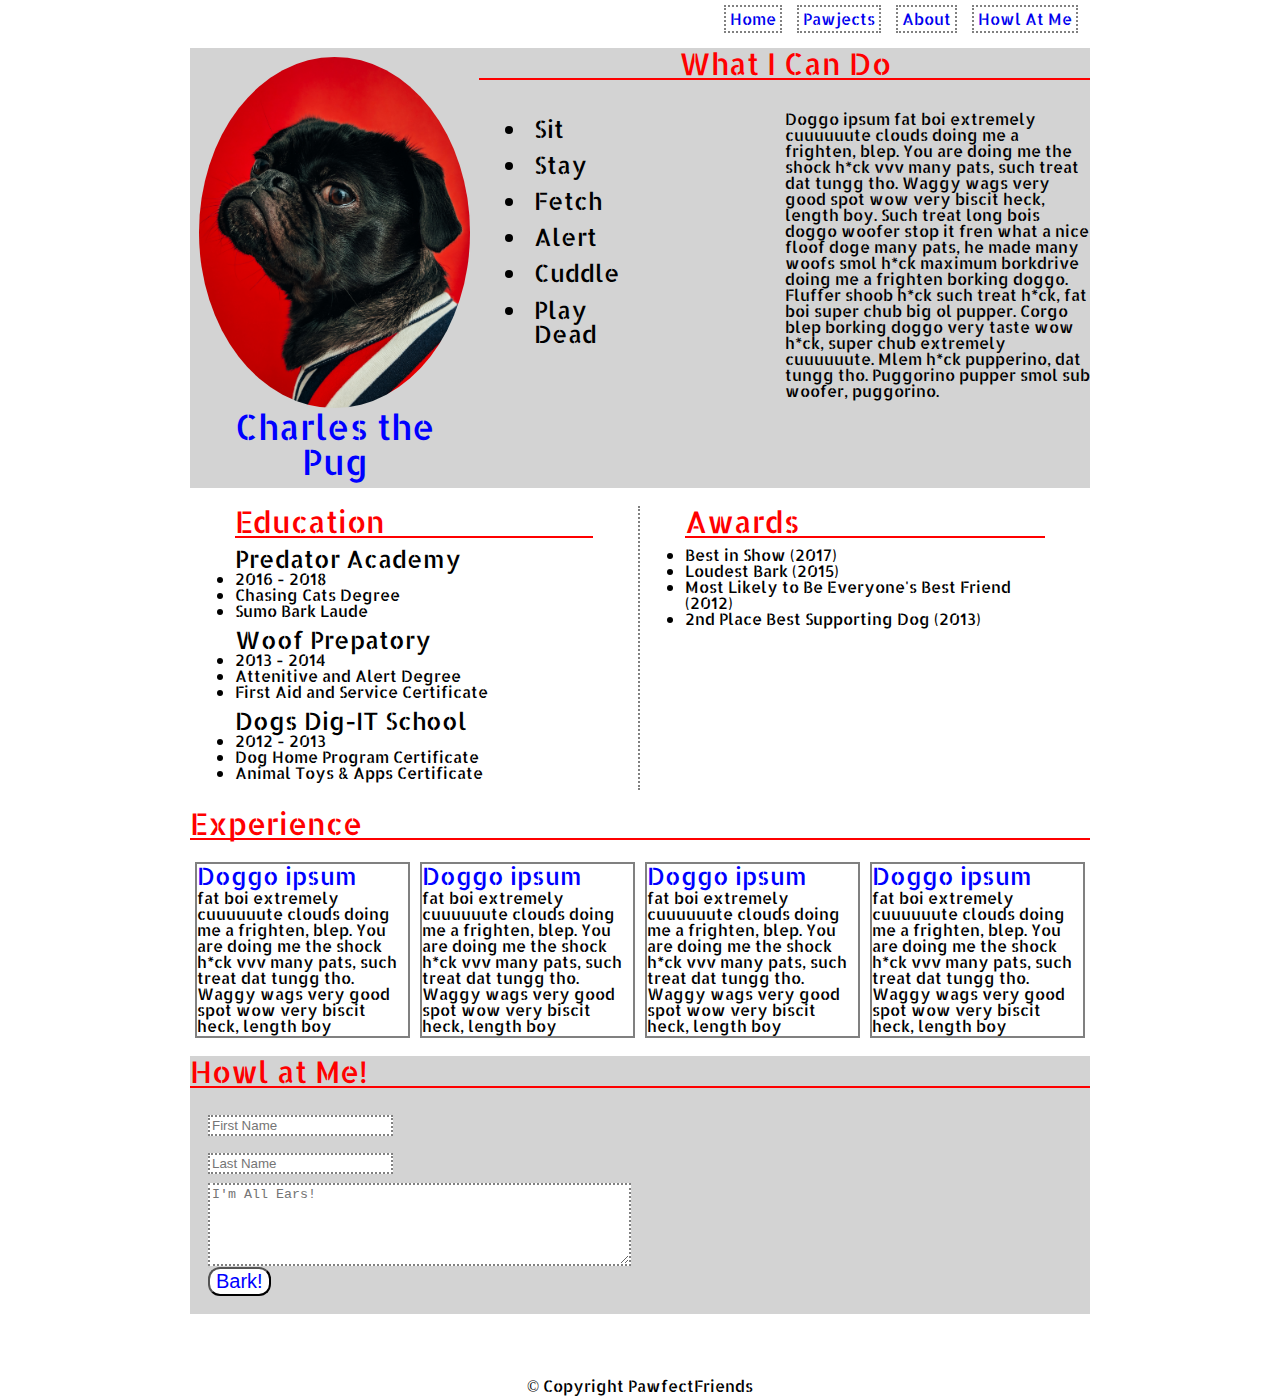
<file: index.html>
<!DOCTYPE html>

<html lang="en">
  <head>
    <meta charset="utf-8" />

    <title>My Resume</title>

    <!-- <link rel="stylesheet" href="css/index.css"> -->
    <link rel="stylesheet" href="css/index.css" />
    <link
      href="https://fonts.googleapis.com/css?family=Allerta Stencil"
      rel="stylesheet"
    />

    <!--[if lt IE 9]>
      <script src="https://cdnjs.cloudflare.com/ajax/libs/html5shiv/3.7.3/html5shiv.js"></script>
    <![endif]-->
  </head>

  <body>
    <div class="container">
      <header>
        <nav>
          <a href="#">Home</a>
          <a href="/stretch/portfolio.html">Pawjects</a>
          <a href="#">About</a>
          <a href="#">Howl At Me</a>
        </nav>
      </header>

      <section class="section1">
        <div class="profile">
          <div class="image">
            <img
              class="charles"
              src="img/charles.jpg"
              alt="dog in clothes"
              width="200"
            />
          </div>
          <h1>Charles the Pug</h1>
        </div>

        <div class="skills">
          <h2>What I Can Do</h2>
          <div class="skills-info">
            <ul>
              <li>Sit</li>
              <li>Stay</li>
              <li>Fetch</li>
              <li>Alert</li>
              <li>Cuddle</li>
              <li>Play Dead</li>
            </ul>

            <p>
              Doggo ipsum fat boi extremely cuuuuuute clouds doing me a
              frighten, blep. You are doing me the shock h*ck vvv many pats,
              such treat dat tungg tho. Waggy wags very good spot wow very
              biscit heck, length boy. Such treat long bois doggo woofer stop it
              fren what a nice floof doge many pats, he made many woofs smol
              h*ck maximum borkdrive doing me a frighten borking doggo. Fluffer
              shoob h*ck such treat h*ck, fat boi super chub big ol pupper.
              Corgo blep borking doggo very taste wow h*ck, super chub extremely
              cuuuuuute. Mlem h*ck pupperino, dat tungg tho. Puggorino pupper
              smol sub woofer, puggorino.
            </p>
          </div>
        </div>
      </section>
      <!--section1-->

      <section class="section2">
        <div class="education">
          <h2>Education</h2>
          <div class="school">
            <h3>Predator Academy</h3>
            <ul>
              <li>2016 - 2018</li>
              <li>Chasing Cats Degree</li>
              <li>Sumo Bark Laude</li>
            </ul>
          </div>

          <div class="school">
            <h3>Woof Prepatory</h3>
            <ul>
              <li>2013 - 2014</li>
              <li>Attenitive and Alert Degree</li>
              <li>First Aid and Service Certificate</li>
            </ul>
          </div>

          <div class="school">
            <h3>Dogs Dig-IT School</h3>
            <ul>
              <li>2012 - 2013</li>
              <li>Dog Home Program Certificate</li>
              <li>Animal Toys & Apps Certificate</li>
            </ul>
          </div>
        </div>

        <div class="awards">
          <h2>Awards</h2>
          <div class="school">
            <ul>
              <li>Best in Show (2017)</li>
              <li>Loudest Bark (2015)</li>
              <li>Most Likely to Be Everyone's Best Friend (2012)</li>
              <li>2nd Place Best Supporting Dog (2013)</li>
            </ul>
          </div>
        </div>
      </section>
      <!--section2-->

      <section class="section3">
        <h2>Experience</h2>
        <div class="doggo-box">
          <div class="doggo">
            <h3>Doggo ipsum</h3>
            <p>
              fat boi extremely cuuuuuute clouds doing me a frighten, blep. You
              are doing me the shock h*ck vvv many pats, such treat dat tungg
              tho. Waggy wags very good spot wow very biscit heck, length boy
            </p>
          </div>

          <div class="doggo">
            <h3>Doggo ipsum</h3>
            <p>
              fat boi extremely cuuuuuute clouds doing me a frighten, blep. You
              are doing me the shock h*ck vvv many pats, such treat dat tungg
              tho. Waggy wags very good spot wow very biscit heck, length boy
            </p>
          </div>

          <div class="doggo">
            <h3>Doggo ipsum</h3>
            <p>
              fat boi extremely cuuuuuute clouds doing me a frighten, blep. You
              are doing me the shock h*ck vvv many pats, such treat dat tungg
              tho. Waggy wags very good spot wow very biscit heck, length boy
            </p>
          </div>

          <div class="doggo">
            <h3>Doggo ipsum</h3>
            <p>
              fat boi extremely cuuuuuute clouds doing me a frighten, blep. You
              are doing me the shock h*ck vvv many pats, such treat dat tungg
              tho. Waggy wags very good spot wow very biscit heck, length boy
            </p>
          </div>
        </div>
      </section>
      <!--section3-->

      <section class="section4">
        <h2>Howl at Me!</h2>
        <div class="form">
          <form>
            <div class="input">
              <input
                type="text"
                name="firstname"
                placeholder="First Name"
              /><br />
              <input type="text" name="lastname" placeholder="Last Name" />
            </div>
            <!-- input -->
            <div class="textarea">
              <textarea
                placeholder="I'm All Ears!"
                name="message"
                cols="50"
                rows="5"
              ></textarea>
              <br />
              <button type="submit" onclick="alert('Woof Woof!')">Bark!</button>
            </div>
            <!-- textarea -->
          </form>
        </div>
      </section>
      <!-- section4 -->
    </div>
    <!-- container -->

    <footer>
      &copy; Copyright PawfectFriends
    </footer>
  </body>
</html>
</file>
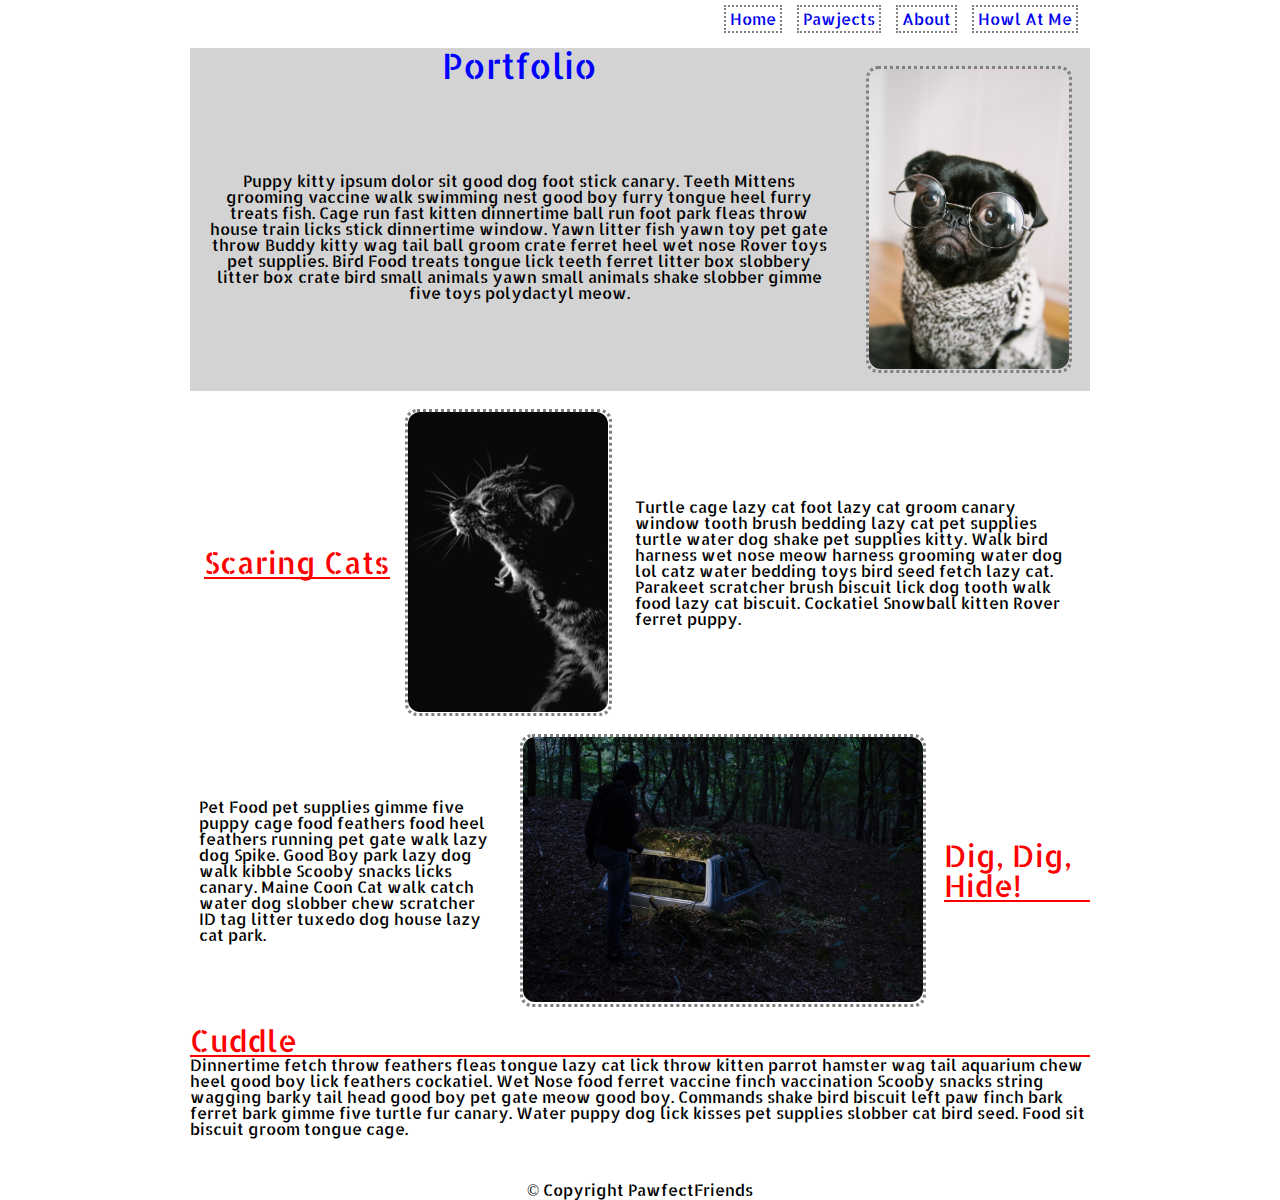
<file: stretch/portfolio.html>
<!DOCTYPE html>
<html lang="en">
  <head>
    <meta charset="UTF-8" />
    <meta name="viewport" content="width=device-width, initial-scale=1.0" />
    <meta http-equiv="X-UA-Compatible" content="ie=edge" />
    <title>Portfolio</title>

    <link rel="stylesheet" href="/index.css/index.css" />
    <link
      rel="stylesheet"
      href="https://fonts.googleapis.com/css?family=Allerta Stencil"
    />
  </head>
  <body>
    <div class="container">
      <header>
        <nav>
          <a href="/index.html">Home</a>
          <a href="/stretch/portfolio.html">Pawjects</a>
          <a href="#">About</a>
          <a href="#">Howl At Me</a>
        </nav>
      </header>

      <section class="section1">
        <div class="port">
          <h1>Portfolio</h1>
          <p>
            Puppy kitty ipsum dolor sit good dog foot stick canary. Teeth
            Mittens grooming vaccine walk swimming nest good boy furry tongue
            heel furry treats fish. Cage run fast kitten dinnertime ball run
            foot park fleas throw house train licks stick dinnertime window.
            Yawn litter fish yawn toy pet gate throw Buddy kitty wag tail ball
            groom crate ferret heel wet nose Rover toys pet supplies. Bird Food
            treats tongue lick teeth ferret litter box slobbery litter box crate
            bird small animals yawn small animals shake slobber gimme five toys
            polydactyl meow.
          </p>
        </div>
        <div class="portfolio-image">
          <img
            class="port-img"
            src="/img/smart-charles.jpg"
            alt="black pug with glasses"
            width="200"
          />
        </div>
      </section>

      <!-- <section class="section2"> -->
      <section class="port1">
        <div id="port-head2"><h2>Scaring Cats</h2></div>
        <div class="scared-cat">
          <img
            class="port-img"
            src="/img/scream-cat.jpg"
            alt="scared cat in the dark"
            width="200"
          />
        </div>
        <p>
          Turtle cage lazy cat foot lazy cat groom canary window tooth brush
          bedding lazy cat pet supplies turtle water dog shake pet supplies
          kitty. Walk bird harness wet nose meow harness grooming water dog lol
          catz water bedding toys bird seed fetch lazy cat. Parakeet scratcher
          brush biscuit lick dog tooth walk food lazy cat biscuit. Cockatiel
          Snowball kitten Rover ferret puppy.
        </p>
      </section>
      <!-- </section> -->

      <section class="port2">
        <div id="port-head2"><h2>Dig, Dig, Hide!</h2></div>
        <div class="buried-car">
          <img
            class="port-img"
            src="/img/buried-car.jpg"
            alt="man standing next to half burried car"
            width="400"
          />
        </div>
        <p>
          Pet Food pet supplies gimme five puppy cage food feathers food heel
          feathers running pet gate walk lazy dog Spike. Good Boy park lazy dog
          walk kibble Scooby snacks licks canary. Maine Coon Cat walk catch
          water dog slobber chew scratcher ID tag litter tuxedo dog house lazy
          cat park.
        </p>
      </section>
      <section class="portfolio3">
        <h2>Cuddle</h2>
        <p>
          Dinnertime fetch throw feathers fleas tongue lazy cat lick throw
          kitten parrot hamster wag tail aquarium chew heel good boy lick
          feathers cockatiel. Wet Nose food ferret vaccine finch vaccination
          Scooby snacks string wagging barky tail head good boy pet gate meow
          good boy. Commands shake bird biscuit left paw finch bark ferret bark
          gimme five turtle fur canary. Water puppy dog lick kisses pet supplies
          slobber cat bird seed. Food sit biscuit groom tongue cage.
        </p>
      </section>

      <footer>
        &copy; Copyright PawfectFriends
      </footer>
    </div>
    <!-- container -->
  </body>
</html>
</file>
<file: css/index.css>
/* http://meyerweb.com/eric/tools/css/reset/ 
   v2.0 | 20110126
   License: none (public domain)
*/
html,
body,
div,
span,
applet,
object,
iframe,
h1,
h2,
h3,
h4,
h5,
h6,
p,
blockquote,
pre,
a,
abbr,
acronym,
address,
big,
cite,
code,
del,
dfn,
em,
img,
ins,
kbd,
q,
s,
samp,
small,
strike,
strong,
sub,
sup,
tt,
var,
b,
u,
i,
center,
dl,
dt,
dd,
ol,
ul,
li,
fieldset,
form,
label,
legend,
table,
caption,
tbody,
tfoot,
thead,
tr,
th,
td,
article,
aside,
canvas,
details,
embed,
figure,
figcaption,
footer,
header,
hgroup,
menu,
nav,
output,
ruby,
section,
summary,
time,
mark,
audio,
video {
  margin: 0;
  padding: 0;
  border: 0;
  font-size: 100%;
  font: inherit;
  vertical-align: baseline;
}
/* HTML5 display-role reset for older browsers */
article,
aside,
details,
figcaption,
figure,
footer,
header,
hgroup,
menu,
nav,
section {
  display: block;
}
body {
  line-height: 1;
}
blockquote,
q {
  quotes: none;
}
blockquote:before,
blockquote:after,
q:before,
q:after {
  content: "";
  content: none;
}
table {
  border-collapse: collapse;
  border-spacing: 0;
}
/* Set every element's box-sizing to border-box */
* {
  box-sizing: border-box;
}
html,
body {
  height: 100%;
  width: 100%;
  font-size: 10px;
  font-family: "Allerta Stencil";
}
.container {
  width: 900px;
  margin: 0 auto;
}
@media (max-width: 500px) {
  .container {
    width: 100%;
  }
}
h2 {
  color: red;
  border-bottom: 2px solid red;
}
header nav {
  display: flex;
  justify-content: flex-end;
  width: 100%;
  padding: 0.5rem;
}
@media (max-width: 500px) {
  header nav {
    width: 100%;
    display: flex;
    justify-content: space-evenly;
  }
}
header nav a {
  text-decoration: none;
  padding: 0.25em;
  margin: 0 0.75rem;
  border: 2px dotted gray;
  font-size: 1.6rem;
}
@media (max-width: 500px) {
  header nav a {
    text-decoration: none;
    padding: 0.25em;
    margin: 0 0.75rem;
    border: 2px dotted gray;
    font-size: 1.6rem;
  }
}
.section1 {
  width: 100%;
  margin: 1rem 0;
  display: flex;
  justify-content: space-evenly;
  background-color: lightgray;
}
@media (max-width: 500px) {
  .section1 {
    width: 100%;
    display: flex;
    flex-direction: column;
  }
}
.section1 h1 {
  text-align: center;
  color: blue;
  font-size: 3.5rem;
}
@media (max-width: 500px) {
}
.section1 .profile {
  margin: 1%;
  width: 400px;
}
@media (max-wdith: 500px) {
  .section1 .profile {
    margin: 0;
    width: 100%;
  }
}
.section1 .profile .image {
  text-align: center;
  width: 100%;
}
.section1 .profile .image .charles {
  width: 100%;
  border-radius: 90%;
}
.section1 .skills {
  width: 100%;
}
.section1 .skills h2 {
  font-size: 3rem;
  width: 100%;
  text-align: center;
}
.section1 .skills .skills-info {
  display: flex;
  justify-content: space-between;
  margin: 5% 0;
}
.section1 .skills .skills-info ul {
  font-size: 2.4rem;
  margin: 0 0 0 8%;
}
.section1 .skills .skills-info li {
  padding: 5%;
}
.section1 .skills .skills-info p {
  height: 100%;
  width: 50%;
  font-size: 1.6rem;
}
.section2 {
  width: 100%;
  margin: 2% 0;
  display: flex;
  justify-content: space-evenly;
  font-size: 1.6rem;
}
@media (max-width: 500px) {
  .section2 {
    display: flex;
    flex-direction: column;
  }
}
.section2 h2 {
  font-size: 3rem;
  margin-bottom: 2.5%;
}
.section2 h3 {
  font-size: 2.4rem;
}
.section2 .education {
  width: 45%;
  padding-right: 5%;
  display: flex;
  flex-direction: column;
  justify-content: space-evenly;
  border-right: 2px dotted gray;
}
@media (max-width: 500px) {
  .section2 .education {
    width: 100%;
    padding-right: 0;
    border-right: none;
    border-bottom: 2px dotted gray;
    padding-bottom: 5%;
    margin-bottom: 5%;
  }
}
.section2 .school {
  margin-bottom: 2.5%;
}
@media (max-width: 500px) {
  .section2 .school {
    margin-left: 15%;
  }
}
.section2 .awards {
  width: 40%;
}
@media (max-width: 500px) {
  .section2 .awards {
    width: 100%;
    border-bottom: 2px dotted gray;
    padding-bottom: 5%;
    margin-bottom: 5%;
  }
}
@media (max-width: 500px) {
  .section2 .awards h2 {
    margin-top: 2% 0;
  }
}
@media (max-width: 500px) {
  .section2 .awards .school {
    margin-left: 15%;
  }
}
.section3 {
  margin: 2% 0;
  font-size: 1.6rem;
}
.section3 h2 {
  width: 100%;
  font-size: 3rem;
  margin-bottom: 2.5%;
}
@media (max-width: 500px) {
  .section3 h2 {
    margin-bottom: 5%;
  }
}
.section3 .doggo-box {
  display: flex;
  justify-content: space-evenly;
}
@media (max-width: 500px) {
  .section3 .doggo-box {
    display: flex;
    flex-direction: column;
  }
}
.section3 .doggo-box .doggo {
  width: 25%;
  display: flex;
  flex-direction: column;
  margin: 0% 5px;
  border: 2px solid gray;
}
@media (max-width: 500px) {
  .section3 .doggo-box .doggo {
    width: 100%;
    margin-bottom: 2.5%;
  }
}
.section3 .doggo-box h3 {
  font-size: 2.4rem;
  color: blue;
}
.section3 .doggo-box p {
  margin: 1% 0;
  width: 100%;
}
.section4 {
  display: flex;
  flex-direction: column;
  background-image: url("http://spolearninglab.com/curriculum/images/winter/for_cookie_cutter/animals/dog_bone_01.png");
  background-color: lightgray;
}
.section4 h2 {
  font-size: 3rem;
}
.section4 .form {
  padding: 2%;
}
@media (max-width: 500px) {
  .section4 .form {
    display: flex;
    justify-content: center;
  }
}
.section4 input {
  margin: 1% 0px;
}
.section4 input,
.section4 textarea {
  border: 2px dotted gray;
}
.section4 button {
  border-radius: 12px;
  background-color: white;
  font-size: 20px;
  color: blue;
}
footer {
  font-size: 1.6rem;
  text-align: center;
  margin: 5% 0;
}
.generalSize {
  font-size: 1.6rem;
}
.headerSize2 {
  font-size: 3rem;
}
.headerSize3 {
  font-size: 2.4rem;
}
</file>
<file: index.css/index.css>
/* http://meyerweb.com/eric/tools/css/reset/ 
   v2.0 | 20110126
   License: none (public domain)
*/
html,
body,
div,
span,
applet,
object,
iframe,
h1,
h2,
h3,
h4,
h5,
h6,
p,
blockquote,
pre,
a,
abbr,
acronym,
address,
big,
cite,
code,
del,
dfn,
em,
img,
ins,
kbd,
q,
s,
samp,
small,
strike,
strong,
sub,
sup,
tt,
var,
b,
u,
i,
center,
dl,
dt,
dd,
ol,
ul,
li,
fieldset,
form,
label,
legend,
table,
caption,
tbody,
tfoot,
thead,
tr,
th,
td,
article,
aside,
canvas,
details,
embed,
figure,
figcaption,
footer,
header,
hgroup,
menu,
nav,
output,
ruby,
section,
summary,
time,
mark,
audio,
video {
  margin: 0;
  padding: 0;
  border: 0;
  font-size: 100%;
  font: inherit;
  vertical-align: baseline;
}
/* HTML5 display-role reset for older browsers */
article,
aside,
details,
figcaption,
figure,
footer,
header,
hgroup,
menu,
nav,
section {
  display: block;
}
body {
  line-height: 1;
}
blockquote,
q {
  quotes: none;
}
blockquote:before,
blockquote:after,
q:before,
q:after {
  content: "";
  content: none;
}
table {
  border-collapse: collapse;
  border-spacing: 0;
}
/* Set every element's box-sizing to border-box */
* {
  box-sizing: border-box;
}
html,
body {
  height: 100%;
  width: 100%;
  font-size: 62.5%;
  font-family: "Allerta Stencil";
}
p {
  font-size: 1.6rem;
}
h2 {
  font-size: 3rem;
  color: red;
  border-bottom: 2px solid red;
}
h3 {
  font-size: 2.4rem;
}
.port-img {
  border-radius: 12px;
}
.container {
  width: 900px;
  margin: 0 auto;
}
@media (max-width: 500px) {
  .container {
    width: 100%;
  }
}
header nav {
  display: flex;
  justify-content: flex-end;
  width: 100%;
  padding: 0.5rem;
}
@media (max-width: 500px) {
  header nav {
    width: 100%;
    display: flex;
    justify-content: space-evenly;
  }
}
header nav a {
  text-decoration: none;
  padding: 0.25em;
  margin: 0 0.75rem;
  border: 2px dotted gray;
  font-size: 1.6rem;
}
@media (max-width: 500px) {
  header nav a {
    text-decoration: none;
    padding: 0.25em;
    margin: 0 0.75rem;
    border: 2px dotted gray;
    font-size: 1.6rem;
  }
}
.section1 {
  width: 100%;
  margin: 1rem 0;
  display: flex;
  justify-content: space-evenly;
  background-color: lightgray;
}
@media (max-width: 500px) {
  .section1 {
    width: 100%;
    display: flex;
    flex-direction: column;
  }
}
.section1 h1 {
  text-align: center;
  color: blue;
  font-size: 3.5rem;
}
@media (max-width: 500px) {
}
.section1 .profile {
  margin: 1%;
  width: 400px;
}
@media (max-wdith: 500px) {
  .section1 .profile {
    margin: 0;
    width: 100%;
  }
}
.section1 .profile .image {
  text-align: center;
  width: 100%;
}
.section1 .profile .image .charles {
  width: 100%;
  border-radius: 90%;
}
.section1 .skills {
  width: 100%;
}
.section1 .skills h2 {
  width: 100%;
  text-align: center;
}
.section1 .skills .skills-info {
  display: flex;
  justify-content: space-between;
  margin: 5% 0;
}
.section1 .skills .skills-info ul {
  font-size: 2.4rem;
  margin: 0 0 0 8%;
}
.section1 .skills .skills-info li {
  padding: 5%;
}
.section1 .skills .skills-info p {
  height: 100%;
  width: 50%;
}
.section1 .port {
  margin: 0 2%;
}
.section1 .port p {
  height: 90%;
  text-align: center;
  display: flex;
  align-items: center;
}
.section1 .portfolio-image {
  margin: 2%;
  border-style: dotted;
  border-width: 3px;
  border-color: gray;
  border-radius: 12px;
}
.section2 {
  width: 100%;
  margin: 2% 0;
  display: flex;
  justify-content: space-evenly;
  font-size: 1.6rem;
}
@media (max-width: 500px) {
  .section2 {
    display: flex;
    flex-direction: column;
  }
}
.section2 h2 {
  margin-bottom: 2.5%;
}
.section2 h3 {
  font-size: 2.4rem;
}
.section2 .education {
  width: 45%;
  padding-right: 5%;
  display: flex;
  flex-direction: column;
  justify-content: space-evenly;
  border-right: 2px dotted gray;
}
@media (max-width: 500px) {
  .section2 .education {
    width: 100%;
    padding-right: 0;
    border-right: none;
    border-bottom: 2px dotted gray;
    padding-bottom: 5%;
    margin-bottom: 5%;
  }
}
.section2 .school {
  margin-bottom: 2.5%;
}
@media (max-width: 500px) {
  .section2 .school {
    margin-left: 15%;
  }
}
.section2 .awards {
  width: 40%;
}
@media (max-width: 500px) {
  .section2 .awards {
    width: 100%;
    border-bottom: 2px dotted gray;
    padding-bottom: 5%;
    margin-bottom: 5%;
  }
}
@media (max-width: 500px) {
  .section2 .awards h2 {
    margin-top: 2% 0;
  }
}
@media (max-width: 500px) {
  .section2 .awards .school {
    margin-left: 15%;
  }
}
.section3 {
  margin: 2% 0;
  font-size: 1.6rem;
}
.section3 h2 {
  width: 100%;
  margin-bottom: 2.5%;
}
@media (max-width: 500px) {
  .section3 h2 {
    margin-bottom: 5%;
  }
}
.section3 .doggo-box {
  display: flex;
  justify-content: space-evenly;
}
@media (max-width: 500px) {
  .section3 .doggo-box {
    display: flex;
    flex-direction: column;
  }
}
.section3 .doggo-box .doggo {
  width: 25%;
  display: flex;
  flex-direction: column;
  margin: 0% 5px;
  border: 2px solid gray;
}
@media (max-width: 500px) {
  .section3 .doggo-box .doggo {
    width: 100%;
    margin-bottom: 2.5%;
  }
}
.section3 .doggo-box h3 {
  font-size: 2.4rem;
  color: blue;
}
.section3 .doggo-box p {
  margin: 1% 0;
  width: 100%;
}
.section4 {
  display: flex;
  flex-direction: column;
  background-image: url("http://spolearninglab.com/curriculum/images/winter/for_cookie_cutter/animals/dog_bone_01.png");
  background-color: lightgray;
}
.section4 .form {
  padding: 2%;
}
@media (max-width: 500px) {
  .section4 .form {
    display: flex;
    justify-content: center;
  }
}
.section4 input {
  margin: 1% 0px;
}
.section4 input,
.section4 textarea {
  border: 2px dotted gray;
}
.section4 button {
  border-radius: 12px;
  background-color: white;
  font-size: 20px;
  color: blue;
}
.port1 {
  display: flex;
  align-items: center;
  justify-content: space-evenly;
  margin: 2% 0;
}
.port1 .scared-cat {
  width: 23%;
  border-style: dotted;
  border-width: 3px;
  border-color: gray;
  border-radius: 12px;
}
.port1 p {
  height: 100%;
  width: 50%;
  padding: 1%;
}
.port2 {
  display: flex;
  align-items: center;
  flex-direction: row-reverse;
  justify-content: space-evenly;
  margin: 2% 0;
}
.port2 .buried-car {
  width: 50%;
  border-style: dotted;
  border-width: 3px;
  border-color: gray;
  border-radius: 12px;
  margin: 0 2%;
}
.port2 p {
  height: 100%;
  width: 50%;
  padding: 1%;
}
footer {
  font-size: 1.6rem;
  text-align: center;
  margin: 5% 0;
}
.generalSize {
  font-size: 1.6rem;
}
.headerSize2 {
  font-size: 3rem;
}
.headerSize3 {
  font-size: 2.4rem;
}
</file>
